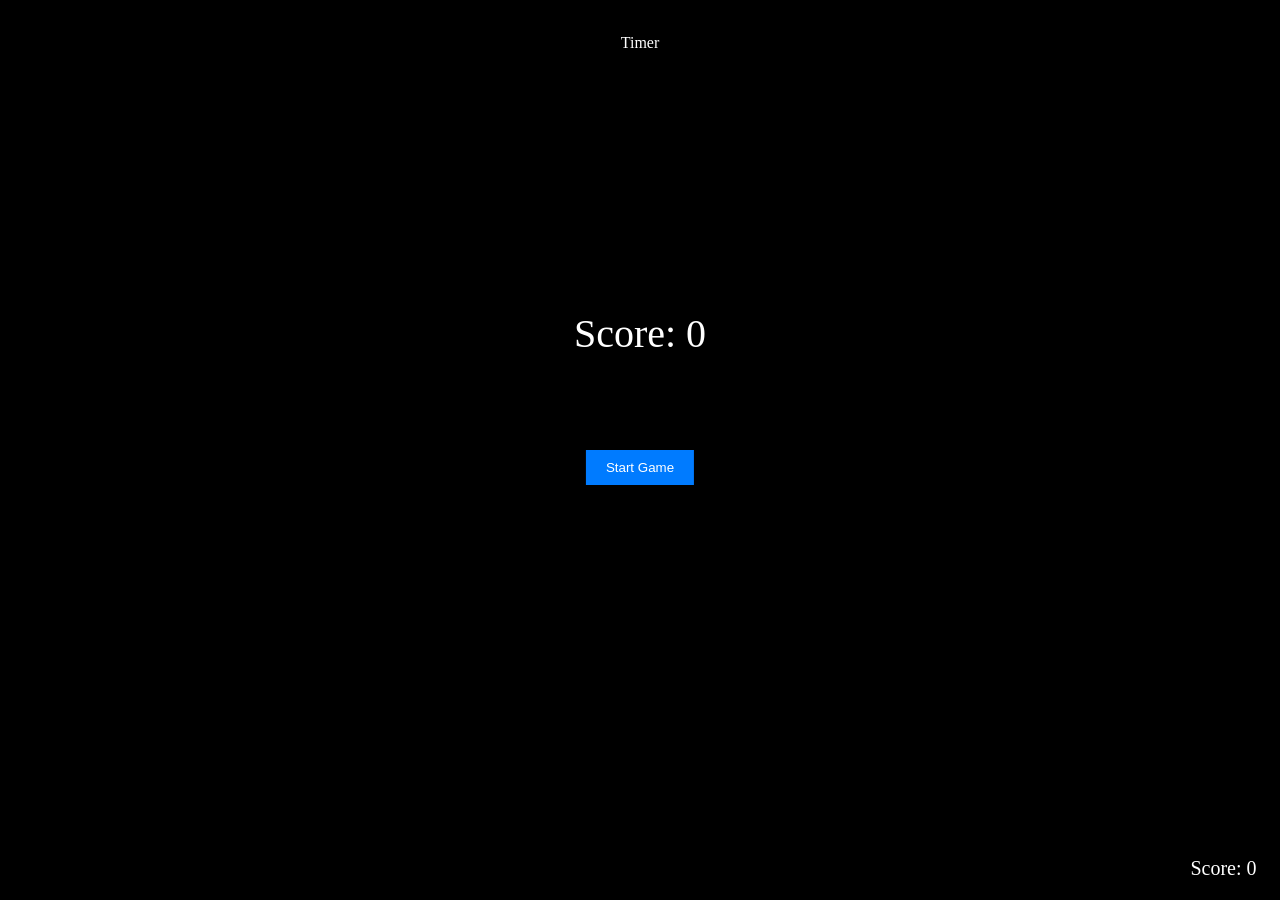
<file: miniAimTrainer/index.html>
<!doctype html>
<html>
    <head>
    <link rel="stylesheet" href="style.css">
    <title>Mini AimTrainer</title> 
    </head>
    <body>
        <p type="tmr" class="tmr" id="tmr">Timer</p>

        <button type="circle" class="circle green" id="circle">
            Click Me!
        </button>
        <button type="circle" class="circle red" id="redCircle">
            Click Me!
        </button>
        <button type="btn" class="btn" id="btn">
            Start Game
        </button>
        <p type="score" class="score" id="score">
            Score: 0
        </p>
        <p type="score" class="finalscore" id="finalscore">
            Score: 0
        </p>
        <script src="script.js"></script>
    </body>
</html>
</file>
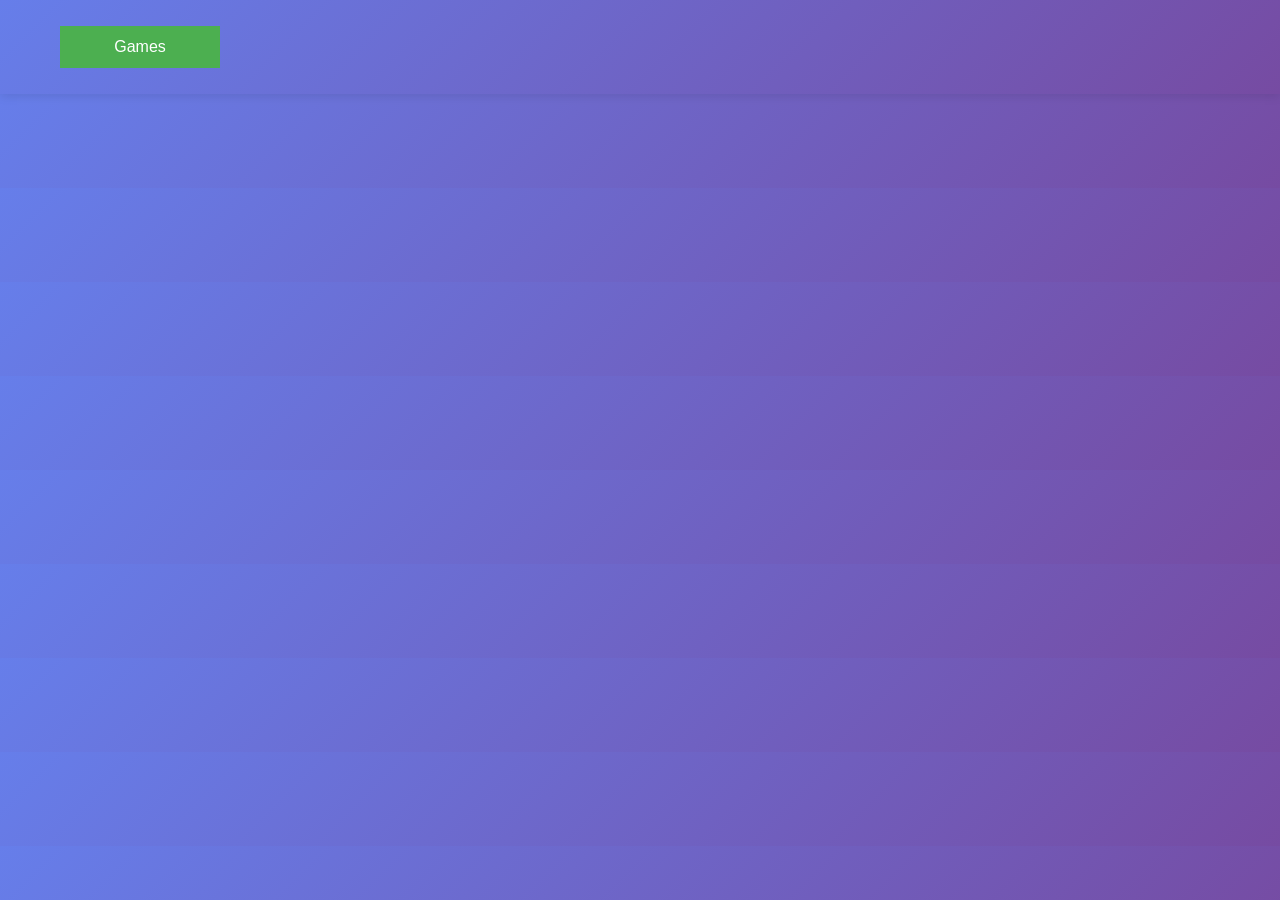
<file: TypeRacer/index.html>
<!doctype html>
<html>
    <head>
    <link rel="stylesheet" href="style.css">
    <title>MiniTypeRacer</title> 
    <meta name="viewport" content="width=device-width, initial-scale=1.0">
    </head>
    <body>
        <nav class="navbar">
        <div class="container">
            <ul class="nav-links">
                <li class="nav-item">
                    <div class="dropdown">
                        <button class="dropbtn" id="dropdown-btn">Games</button>
                        <div class="dropdown-content" id="dropdown-menu">
                            <a id="helpBtn">How to Play</a>
                            <a class="leftText" id="leftText">Left Side Typing</a>
                            <a class="rightText" id="rightText">Right Side Typing</a>
                            <a class="justText" id="justText">Full Keyboard</a>
                            <a class="btn" id="btn">Mini AimTrainer</a>
                        </div>
                    </div>
                </li>
            </ul>
            <ul class="nav-right">
                <li>
                    <a type="score" id="score">
                        <span class="stat-label">Score:</span> <span class="stat-value">0</span> 
                    </a>
                </li>
                <li>
                    <a type="tmr" id="tmr">
                        <span class="stat-label">Timer:</span> <span class="stat-value">0:00</span>
                    </a>
                </li>
                <li>
                    <a id="elapsedTime">
                        <span class="stat-label">WPM:</span> <span class="stat-value">0</span>
                    </a>
                </li>
                <li>
                    <a id="accuracy">
                        <span class="stat-label">Accuracy:</span> <span class="stat-value">0%</span>
                    </a>
                </li>
            </ul>
        </div>
        
        </nav>
        <p id="quote" class="quote"></p>
        <!--<p id="elapsedTime" class="elapsedTime">WPM: </p>
        <p id="accuracy" class="accuracy">Accuracy: </p>
        <p type="tmr" class="tmr" id="tmr">Timer</p>-->

        <button type="circle" class="circle correct" id="circle">
            Click Me!
        </button>
        <button type="circle" class="circle incorrect" id="redCircle">
            Click Me!
        </button>
        <a class="countdown disabled" id="countdown">3</a>
        <!--
        <p type="score" class="score" id="score">
            Score: 0
        </p>-->
        

        <div id="helpModal" class="modal noshow">
            <div class="modal-content">
                <h2>How to Play</h2>
                <p>Type Racer: Type the displayed text as fast as possible.</p>
                <p>Aim Trainer: Click the bubbles as quickly and accurately as you can before time runs out.</p>
                <button id="closeHelpBtn">Close</button>
            </div>
        </div>


        <script src="script.js"></script>
    </body>
</html>
</file>
<file: miniAimTrainer/style.css>
body{
    background-color:black;
}
.circle {
  position: fixed;
  top: var(--rand-y);
  left: var(--rand-x);
  width: 100px;
  height: 100px;
  border-radius: 50%;
  border: none;
  color: white;
  padding: 15px 32px;
  text-align: center;
  text-decoration: none;
  display: inline-block;
  font-size: 16px;
  cursor: pointer; 
}
.green{
    background-color: green;
}
.red{
    background-color: red;
}
.btn{
    position: fixed;
    top: 50%;
    left: 50%;
    transform: translateX(-50%);
    padding: 10px 20px;
    background-color: #007bff;
    color: white;
    border: none;
    cursor: pointer;
    z-index: 1000;
}
.disabled{
    opacity:0;
}
.tmr{
    color:white;
    top:2%;
    left: 50%;
    position:fixed;
    transform: translateX(-50%);
}
.score{
    color:white;
    position:fixed;
    top:93%;
    left:93%;
    font-size:20px;
}
.finalscore{
    color:white;
    position:fixed;
    top:30%;
    left: 50%;
    transform: translateX(-50%);
    font-size:40px;
}
</file>
<file: TypeRacer/style.css>
* {
    margin: 0;
    padding: 0;
    box-sizing: border-box;
}

body {
    font-family: 'Segoe UI', Tahoma, Geneva, Verdana, sans-serif;
    line-height: 1.6;
    color: #333;
    margin: 0;
  overflow-x: hidden;
}

.container {
    max-width: 1200px;
    margin: 0 auto;
    padding: 0 20px;
}

.navbar {
    background: linear-gradient(135deg, #667eea 0%, #764ba2 100%);
    color: white;
    padding: 1rem 0;
    position: sticky;
    top: 0;
    z-index: 1000;
    box-shadow: 0 2px 10px rgba(0,0,0,0.1);
}

.navbar .container {
    display: flex;
    justify-content: space-between;
    align-items: center;
    padding: 10px 20px;
}

.logo {
    font-size: 1.5rem;
    font-weight: bold;
}

.nav-links {
  display: flex;
  justify-content: space-between;
  align-items: center;
  width: 100%;
  list-style: none;
  padding: 0;
}

.nav-item {
  display: flex;
}

.nav-links a {
    color: white;
    background-color: transparent;
    border: none;
    text-decoration: none;
    transition: opacity 0.3s;
}

.nav-links a:hover {
    opacity: 0.8;
}
.nav-right {
  display: flex;
  align-items: center;
  width: 700px;      /* fixed width for whole container */
  justify-content: space-between; /* fixed slots evenly spread */
  list-style: none;
  padding: 0;
  margin: 0;
  color: white;
  font-weight: 600;
}

.nav-right li {
  width: 130px;           /* fixed slot width */
  text-align: center;    /* center the text horizontally */
  display: flex;
  flex-direction: column; /* stack children vertically */
  justify-content: center; /* optional: center vertically */
  align-items: center;    /* center horizontally */
  line-height: 1.2;       /* adjust spacing */
}
.nav-right li a,
.nav-right li p {
  word-break: break-word; /* prevent overflow */
  white-space: normal;    /* allow wrapping */
}
.nav-item:last-child .dropdown-content {
  right: 0;
  left: auto;
}
body{
    background: linear-gradient(135deg, #667eea 0%, #764ba2 100%);
}
.quote {
  position: absolute;
  top: 50%;
  left: 50%;
  transform: translate(-50%, -50%);
  width: calc(100vw - 2rem);
  max-width: 500px;
  box-sizing: border-box;
  font-size: clamp(1rem, 4vw, 2rem);
  line-height: 1.4;
  color: black;
  z-index: 1000;
  padding: 0 1rem;
}

.correct {
  background-color: green;
}
.incorrect {
  background-color: red;
}
/* base current info */
.current{
  position: relative;
}
/* directly after where the base current would be located follow this css */
.current::after {
  content: "";
  position: absolute;
  right: -2px; 
  top: 0;
  height: 100%;
  width: 2px;
  background: black;

  animation: blink 0.8s step-end infinite;
}
@keyframes blink {
  50% { opacity: 0; }
}
.onLeft {
  left: 5vw;
  transform: translateY(-50%);
  text-align: left;
}

.onRight {
  right: 5vw;
  left: auto;
  transform: translateY(-50%);
  text-align: right;
}
/* Style the dropdown button */
.dropbtn {
  background-color: #4CAF50;
  color: white;
  padding: 16px;
  font-size: 16px;
  border: none;
  cursor: pointer; /* */
  padding: 12px 16px;
  width: 160px;
}

/* The container <div> - needed to position the dropdown content */
.dropdown {
  position: relative; /* */
  display: inline-block;
  
}

/* Dropdown Content (Hidden by Default) */
.dropdown-content {
  display: none; /* */
  position: absolute; /* */
  background-color: #f9f9f9;
  width: 160px;
  box-shadow: 0px 8px 16px 0px rgba(0,0,0,0.2);
  z-index: 1;
}

/* Links inside the dropdown */
.dropdown-content a {
  color: black;
  padding: 5px 16px;
  text-decoration: none;
  display: block; 
  transition: background-color 0.3s ease;
}

/* Change color of dropdown links on hover */
.dropdown-content a:hover {
  background-color: gray; /* */
}

/* aimtrainer css */
.circle {
  position: fixed;
  top: var(--rand-y);
  left: var(--rand-x);
  width: 100px;
  height: 100px;
  border-radius: 50%;
  border: none;
  color: white;
  padding: 15px 32px;
  text-align: center;
  text-decoration: none;
  display: inline-block;
  font-size: 16px;
  cursor: pointer; 
}
/* Class to show the dropdown content (added by JS) */
.show {
  display: block; /* */
}
.noshow{
  display: none;
}
.disabled{
    opacity:0;
}
/* Starting countdown for aimtrainer */
.countdown{
  position: absolute;
  top: 50%;
  left: 50%;
  transform: translate(-50%,-50%);
  color: white;
  font-size: 30px;
}
/* Help button stuff used*/
.modal {
  position: fixed;
  inset: 0;
  background: rgba(0,0,0,0.4);
  /*display: none; /* 🔥 start hidden */
  justify-content: center;
  align-items: center;
  z-index: 2000;
}

.modal-content {
  background: white;
  padding: 1.5rem;
  border-radius: 12px;
  max-width: 500px;
  width: 90%;
}
</file>
